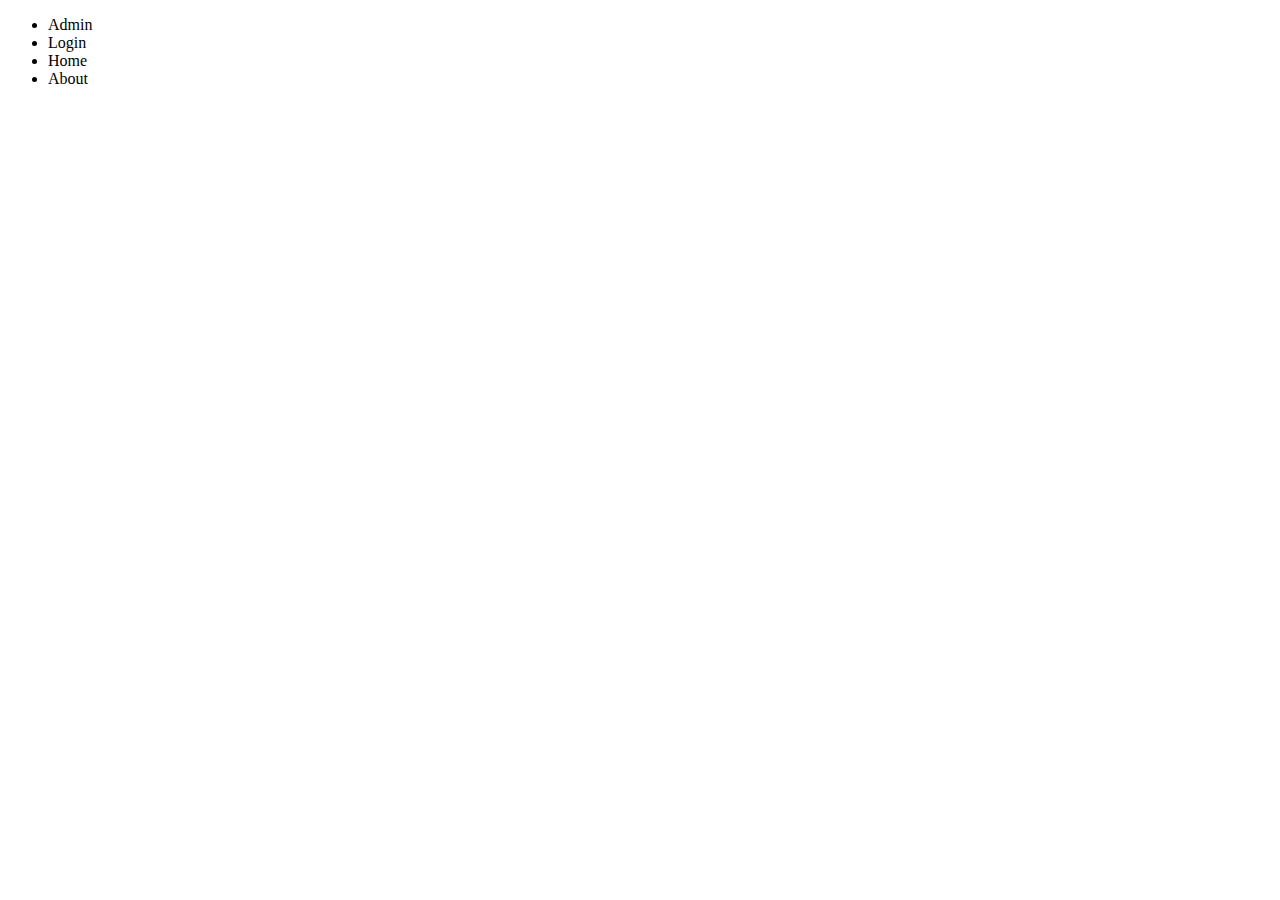
<file: index.html>
<!DOCTYPE html>
<html lang="es">
  <head>
    <meta charset="UTF-8" />
    <meta name="viewport" content="width=device-width, initial-scale=1.0" />
    
    <link href="https://cdn.jsdelivr.net/npm/bootstrap@5.3.0-alpha1/dist/css/bootstrap.min.css" rel="stylesheet" integrity="sha384-GLhlTQ8iRABdZLl6O3oVMWSktQOp6b7In1Zl3/Jr59b6EGGoI1aFkw7cmDA6j6gD" crossorigin="anonymous">

    <title>Practica 7</title>
    <script type="module" crossorigin src="./assets/index.6246b8b2.js"></script>
    <link rel="stylesheet" href="./assets/index.0d15b87c.css">
  </head>
  <body>
    <header id="header"></header>
    <main id="main"></main>
    <footer id="footer"></footer>
    <div id="modalVentana"></div>
  </body>
</html>
<script src="https://cdn.jsdelivr.net/npm/bootstrap@5.3.0-alpha1/dist/js/bootstrap.bundle.min.js" integrity="sha384-w76AqPfDkMBDXo30jS1Sgez6pr3x5MlQ1ZAGC+nuZB+EYdgRZgiwxhTBTkF7CXvN" crossorigin="anonymous"></script>
</file>
<file: assets/index.0d15b87c.css>
main{padding-left:2%;padding-right:2%}ul{align-items:center}h1{text-align:center}.fila-oculta{display:none}#foto{margin-top:25px;margin-left:20px;width:50px;height:50px;border-radius:2rem}#foto-perfil{margin-top:30px;margin-left:50px;height:400px;width:400px}
</file>
